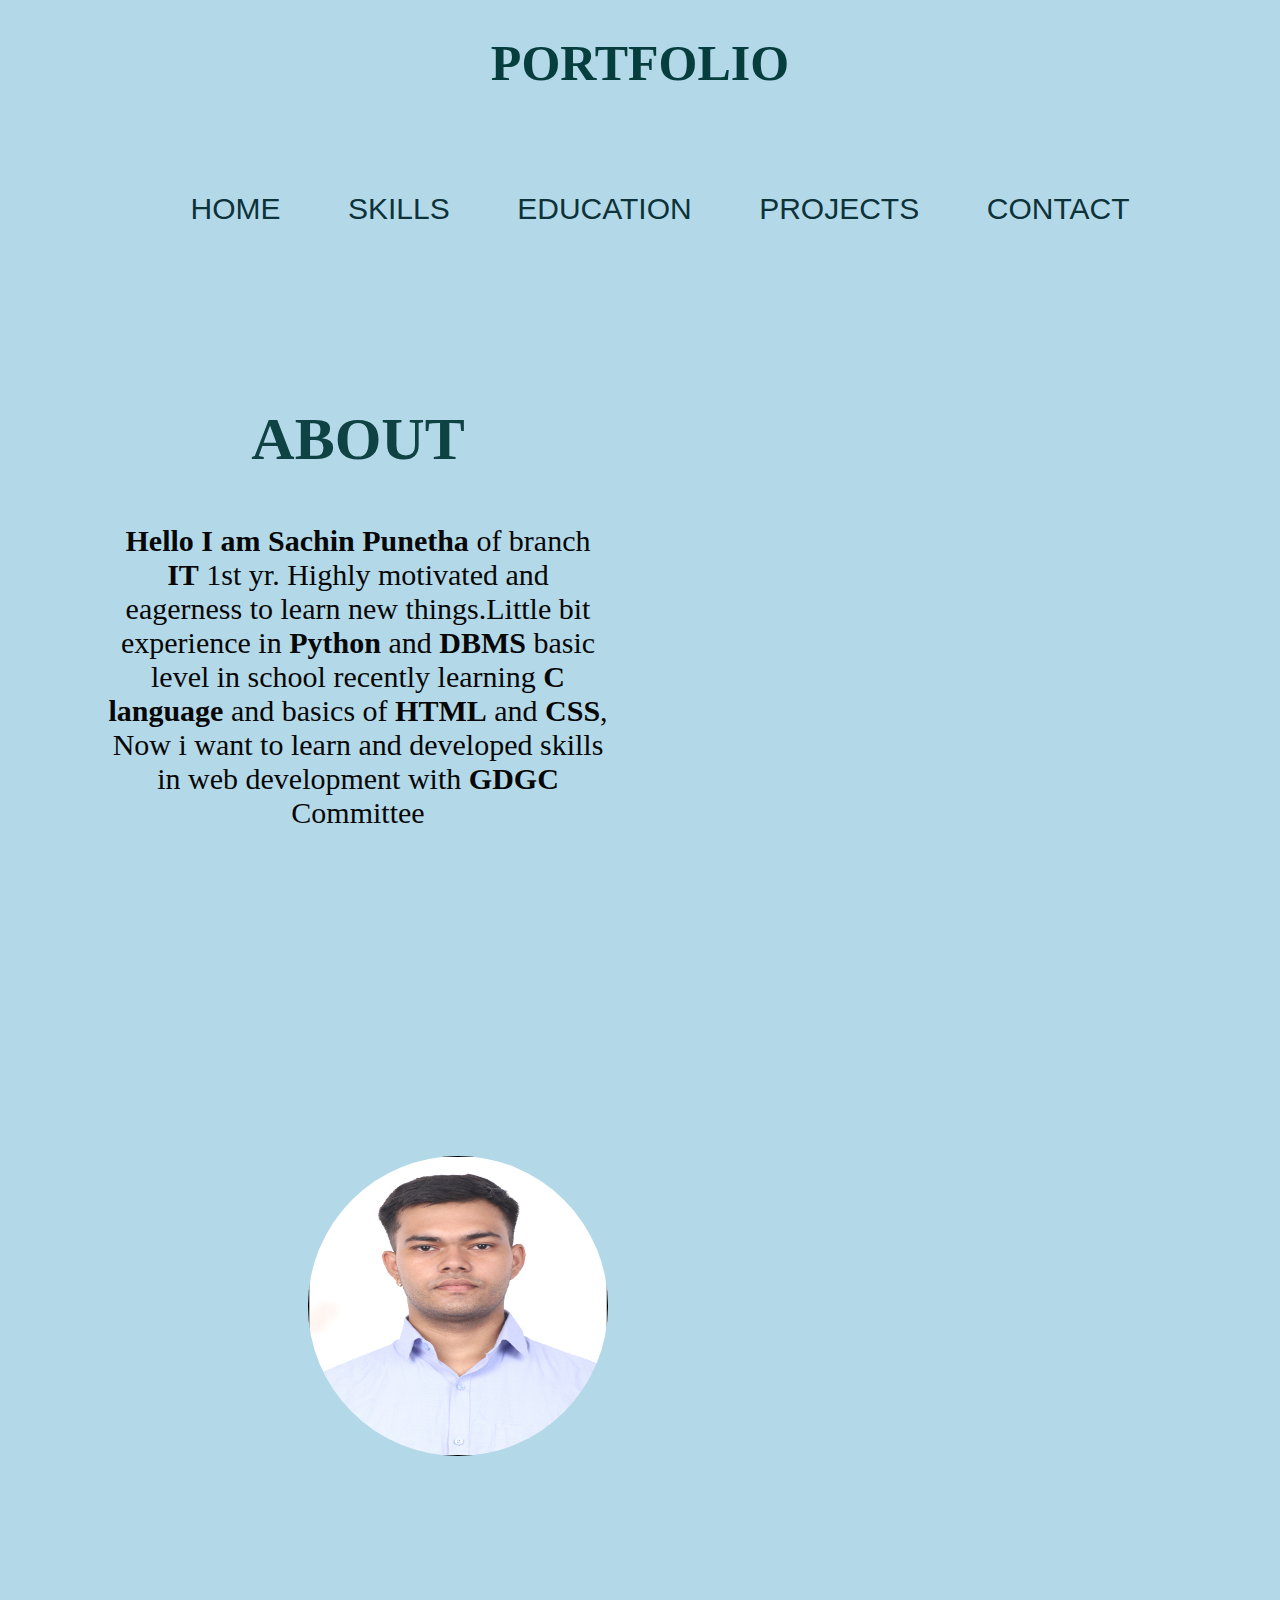
<file: index.html>
<!DOCTYPE html>
<html lang="en">
<head>
    <meta charset="UTF-8">
    <meta name="viewport" content="width=device-width, initial-scale=1.0">
    <title>sachin</title>
    <link rel="stylesheet" href="tut1.css">
   
    <style>
       
        body{
            background-color: rgb(179, 217, 233);
            background-repeat:repeat;        
            
        }
       
    </style>
    
</head>
<body>
    <header>
        <h1 style="color: rgb(6, 61, 61);text-align: center;font-size: 50px;"><Strong>PORTFOLIO</Strong></h1>
      <nav class="navbar">
       

    
      
            <ul>
                <li><a href="#">HOME</a></li>
                <li><a href="sachin2.html" target="_blank">SKILLS</a></li>
                <li><a href="sachin3.html" target="_blank">EDUCATION</a></li>
                <li><a href="sachin4.html" target="_blank">PROJECTS</a></li>
                <li><a href="sachin5.html" target="_blank">CONTACT</a></li>
            </ul>

         </nav>
    </header>
    <div class="dive" id="about"><h2 style="font-size: 60px;"><strong>ABOUT</strong></h2>
        <p style="font-size: 30px;color: rgb(7, 7, 7);"><strong>Hello I am Sachin Punetha</strong> of branch <strong>IT</strong> 1st yr. Highly motivated and eagerness to learn new things.Little bit experience in <strong> Python</strong> and <strong>DBMS</strong> basic level in school recently learning <strong>C language</strong> and basics of <strong>HTML</strong> and <strong>CSS</strong>, Now i want to learn and developed skills in web development with <strong>GDGC</strong> Committee</p> 
        </p>
     </div>
    <div class="dive" id="photo" > <img src="phooto.jpg" alt="Profile picture";> </div>
         

   
   
  
    </body>
</html>
</file>
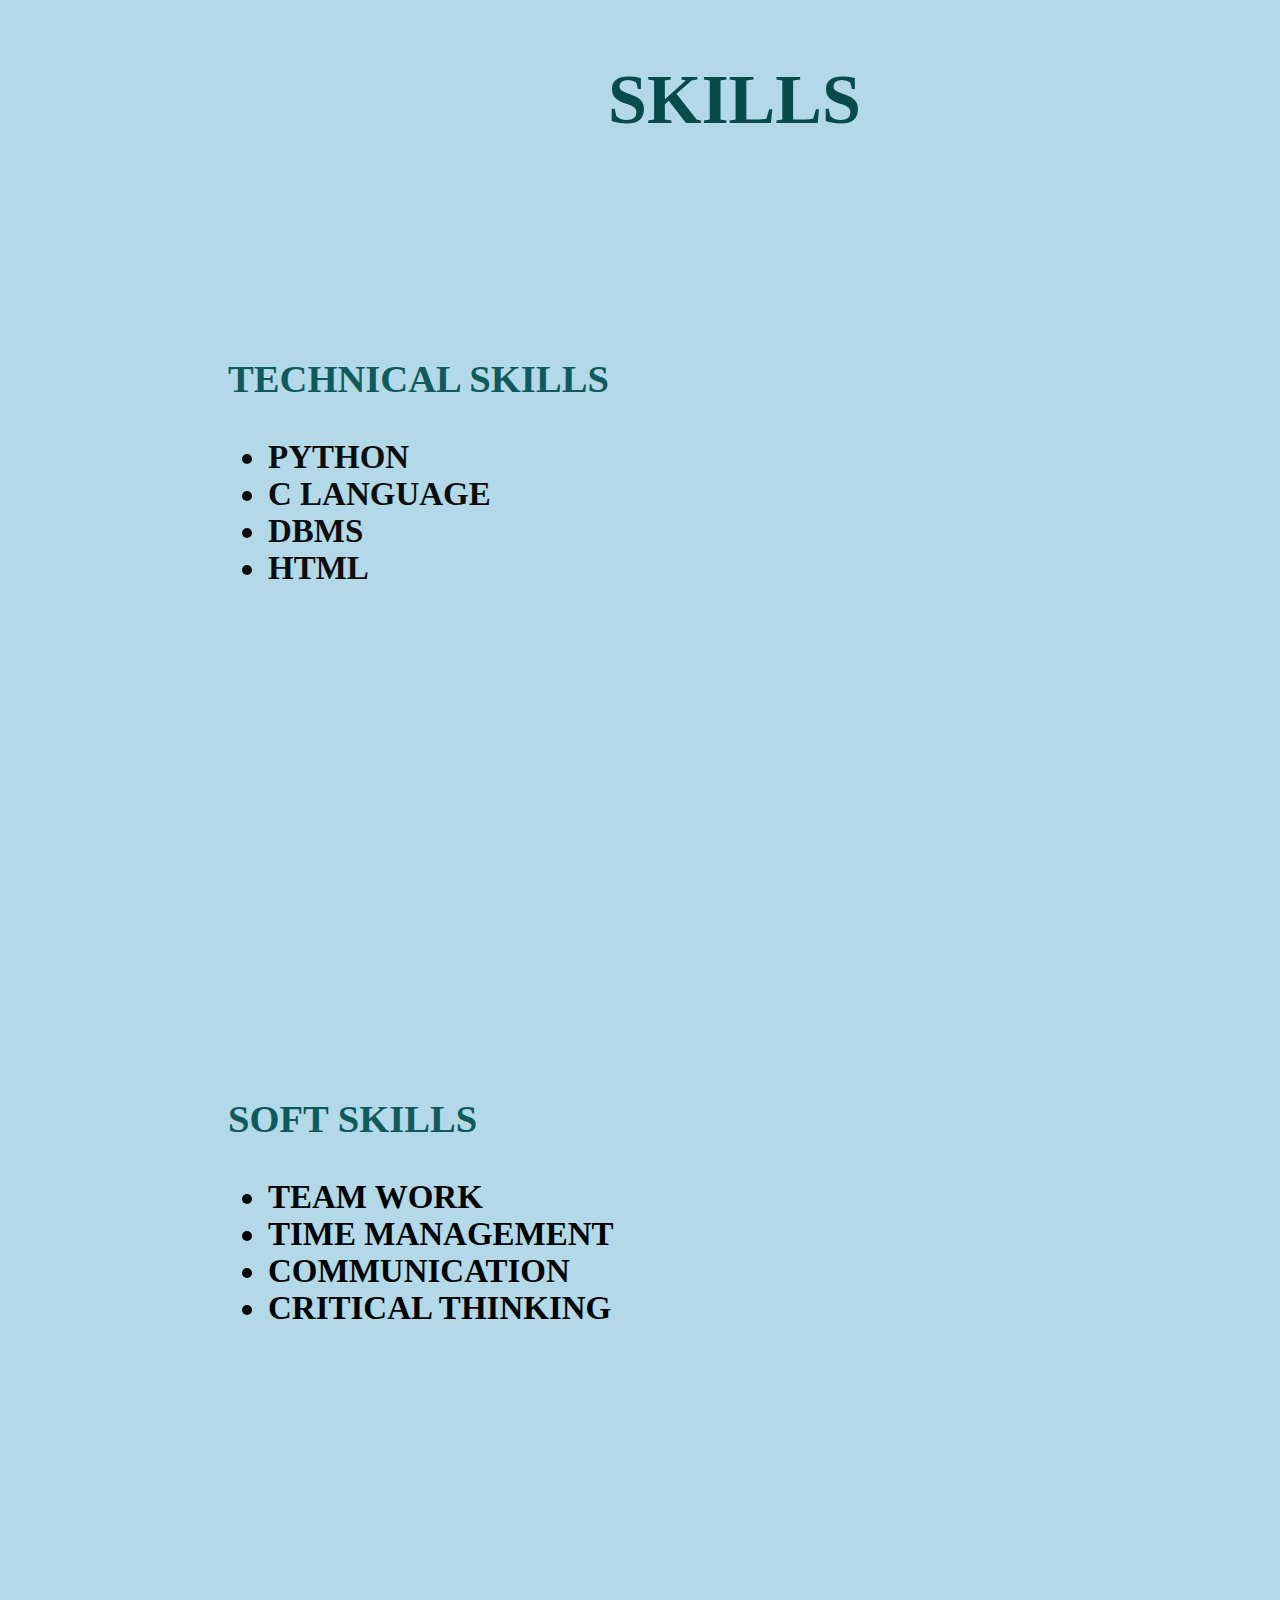
<file: sachin2.html>
<!DOCTYPE html>
<html lang="en">
<head>
    <meta charset="UTF-8">
    <meta name="viewport" content="width=device-width, initial-scale=1.0">
    <title>Document</title>
 
    <link rel="stylesheet"  href="tut1.css">
   <style> body{
    background-color: rgb(179, 217, 233);
    background-repeat:repeat;        
    
}</style>
</head>
<body>
    
     <h2 class="clmn"><strong>SKILLS</strong></h2>
     <div class="side"><h3><strong>TECHNICAL SKILLS</strong></h3>
        <ul style="color: rgb(14, 13, 13);">
            <li><strong>PYTHON</strong></li>
            <li><strong>C LANGUAGE</strong></li>
            <li><strong>DBMS</strong></li>
            <li><strong>HTML</strong></li>
        </ul>
    </div>
     <div class="side"><h3 ><strong>SOFT SKILLS</strong></h3>
        <ul style="color: rgb(3, 3, 3);" >
            <li><strong>TEAM WORK</strong></li>
            <li><strong>TIME MANAGEMENT</strong></li>
            <li><strong>COMMUNICATION</strong></li>
            <li><strong>CRITICAL THINKING</strong></li>

        </ul>
    </div>
     

    
</body>
</html>
</file>
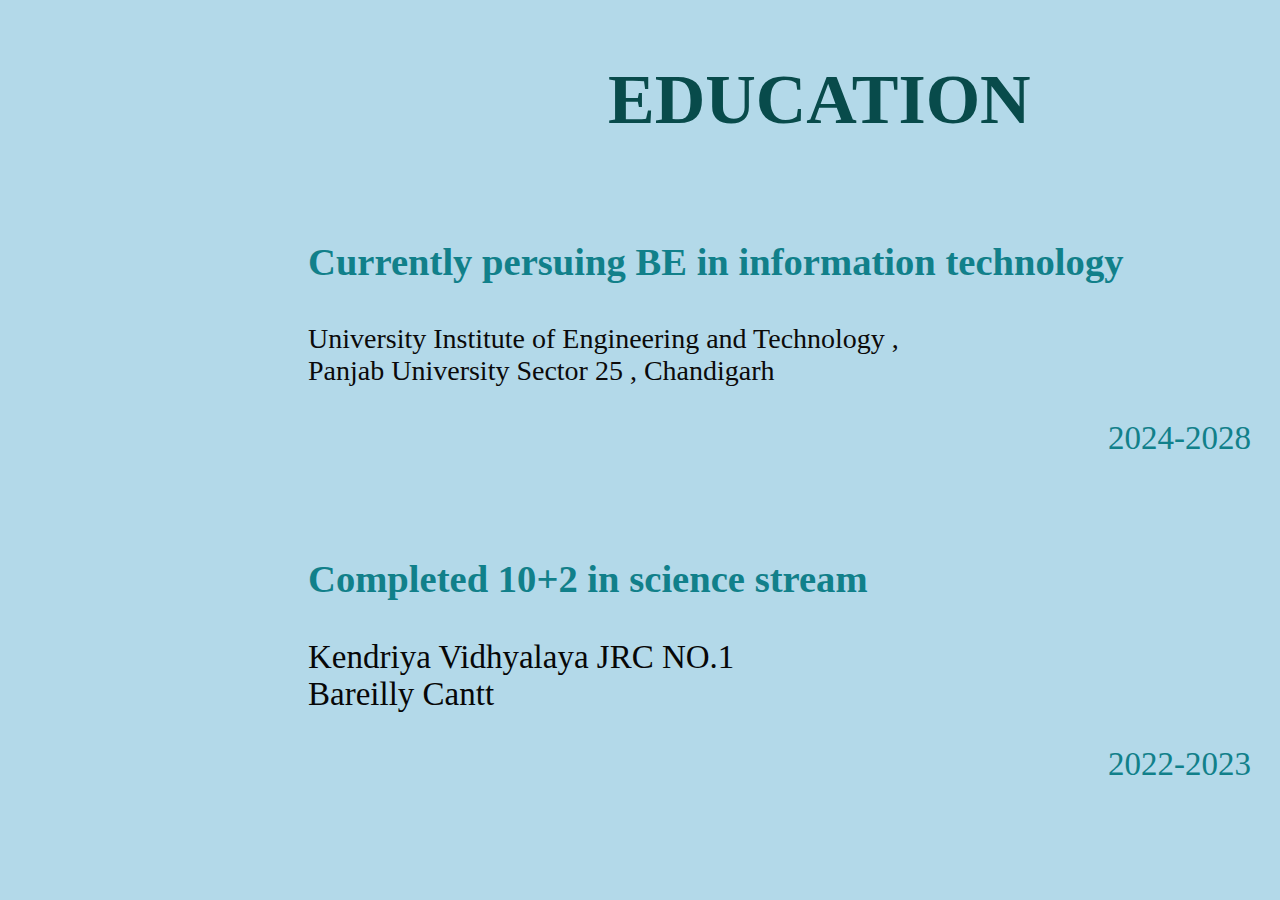
<file: sachin3.html>
<!DOCTYPE html>
<html lang="en">
<head>
    <meta charset="UTF-8">
    <meta name="viewport" content="width=device-width, initial-scale=1.0">
    <title>Document</title>
    <link rel="stylesheet" href="tut1.css">
    <style>
        body{
            background-color: rgb(179, 217, 233);
            background-repeat:repeat;        
            
        }
       
    </style>
    

</head>
<body>
    <h2 class="clmn"><strong>EDUCATION</strong></h2>
    <div class="aside">
    <h3><strong>Currently persuing BE in information technology</strong></h3>
    <p style="color: rgb(11, 10, 10);font-size: 28px;">University Institute of
        Engineering and Technology ,<br>
        Panjab University
        Sector 25 , Chandigarh</p>
        <p style="margin-left: 800px;">2024-2028</p>

</div>
<div class="aside">
    <h3><strong> Completed 10+2 in science stream</strong></h3>
    <p style="color: rgb(7, 7, 7);">Kendriya Vidhyalaya JRC NO.1 <br>       Bareilly Cantt</p>
    <p style="margin-left: 800px;">2022-2023</p>
</div>
</body>
</html>
</file>
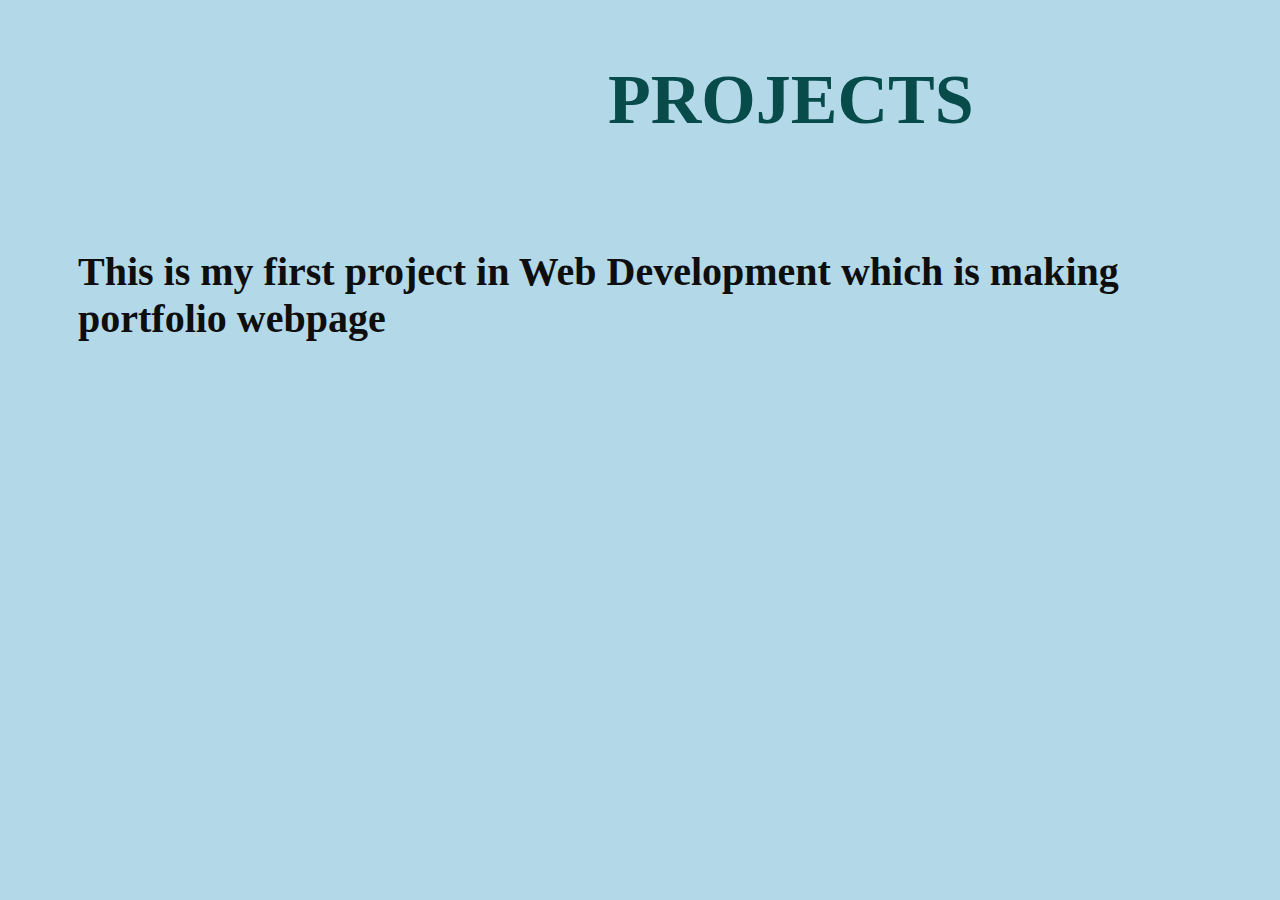
<file: sachin4.html>
<!DOCTYPE html>
<html lang="en">
<head>
    <meta charset="UTF-8">
    <meta name="viewport" content="width=device-width, initial-scale=1.0">
    <title>Document</title>
    <link rel="stylesheet" href="tut1.css">
    <style>
        body{
            background-color: rgb(179, 217, 233);
            background-repeat:repeat;        
            
        }
       
    </style>
</head>
<body>
    <h2 class="clmn"><strong>PROJECTS</strong></h2>
    <h3 style="color: rgb(15, 14, 14);font-size: 40px;padding: 50px;margin-left: 20px;"><strong>This is my first project in Web Development which is making portfolio webpage</strong></h3>
    
</body>
</html>
</file>
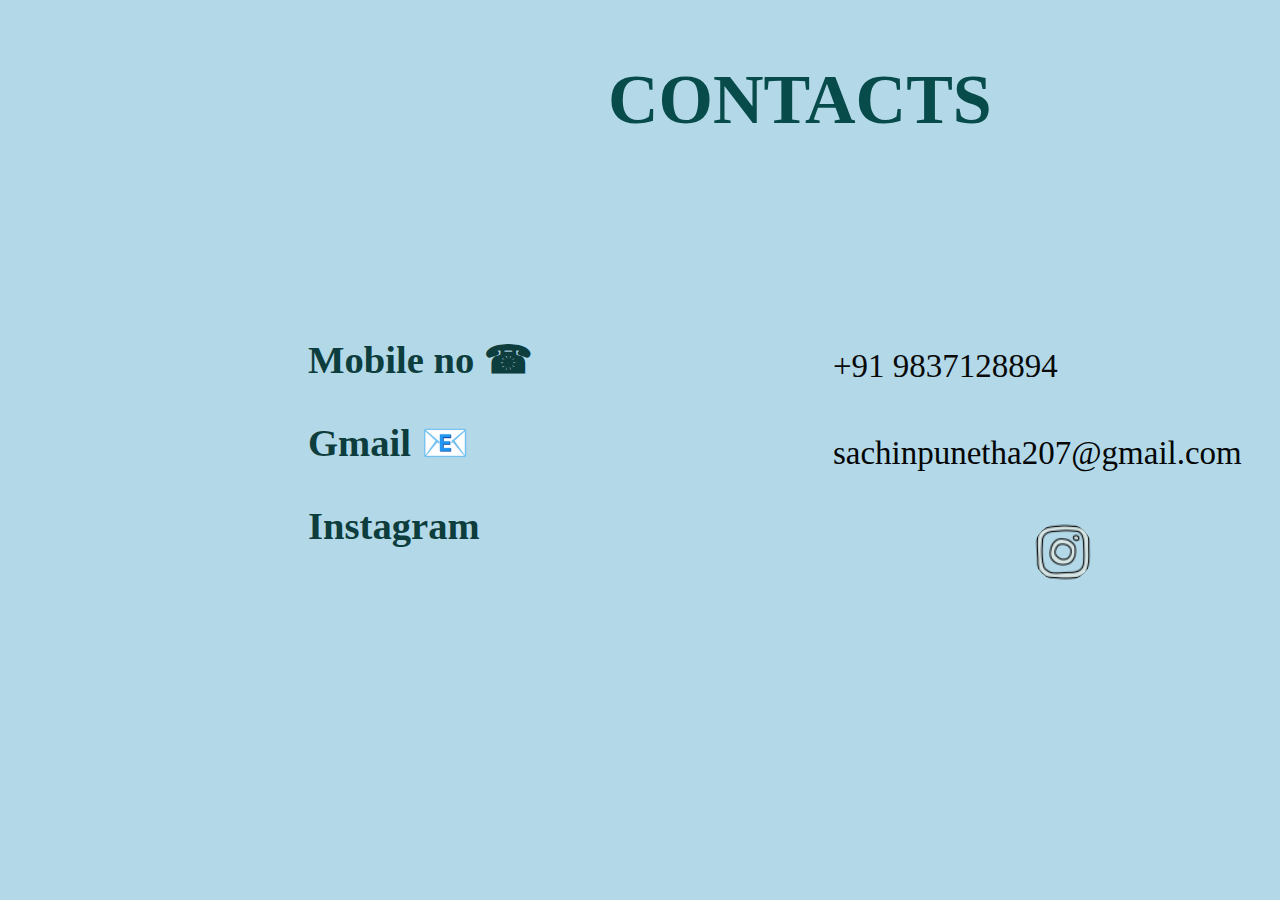
<file: sachin5.html>
<!DOCTYPE html>
<html lang="en">
<head>
    <meta charset="UTF-8">
    <meta name="viewport" content="width=device-width, initial-scale=1.0">
    <title>Document</title>
    <link rel="stylesheet" href="tut1.css">
    <style>
        body{
            background-color: rgb(179, 217, 233);
            background-repeat:repeat;        
            
        }img{
            width: 60px;
            height: 60px;
            
        }
       
    </style>

</head>
<body>
    <h2 class="clmn"><strong>CONTACTS</strong></h2>
    <div class="bside">
        <h3><strong>Mobile no &#9742</strong></h3>
        <h3><strong>Gmail &#128231;</strong></h3>
        <h3><strong>Instagram </strong></h3>

        
    </div>
    <div class="bside">
        <p style="margin-top: 50px;color: rgb(10, 10, 10);">+91 9837128894</p>
        <p style="margin-top: 50px;color: rgb(4, 5, 5);">sachinpunetha207@gmail.com</p>
        <p style="margin-top: 50px;color: rgb(3, 3, 3);"><a href="https://www.instagram.com/punetha_sachin/profilecard/?igsh=MWMxbHg3MDd5Ymo0aQ==" target="_blank"><img src="instagram.png" alt="instagram logo"></a></p>
    </div>
    
</body>
</html>
</file>
<file: tut1.css>
.navbar{
    text-decoration-line: none;
    height:auto;
   
    font-size: 30px;
    margin-top: 100px;
    text-align:center;
   
    
}
.navbar li{
     display: inline-block; 
   list-style: none;
}
.navbar li a{
  
    text-decoration: none;
    padding: 30px;
    color: rgb(13, 50, 57);
    /* margin-left: 40px; */
   font-family: Impact,'Arial Narrow Bold', sans-serif;

}
.navbar ul{
    overflow: auto;
}
img{
    width: 300px;
    height: 300px;
    border-radius: 50%;
    margin-left: 200px;
}
#about{
   
  
   text-align: center;
     
    
}
#photo{
  
    margin-top: 100px;
}
.dive{
    color: rgb(15, 66, 66);
    padding: 100px;
    height: 500px;
    width: 500px;
    float: left;
    
}
.clmn{
    color: rgb(8, 75, 75);margin-left: 600px;font-size: 70px;
    margin-top: 10px;
    padding-top: 50px;
}

.side{float: left;
    color: rgb(15, 90, 90);
    font-size: 33px;
    margin-left: 100px;
   
    padding: 120px;
    height: 500px;
    width: 400px;
    
}

.aside{
    color: rgb(17, 128, 138);
    font-size: 33px;
    margin-left: 300px;
    margin-top: 100px;
}
.bside{color: rgb(13, 61, 61);
    font-size: 33px;
    margin-left: 300px;
    margin-top: 100px;
    float: left;

}
</file>
